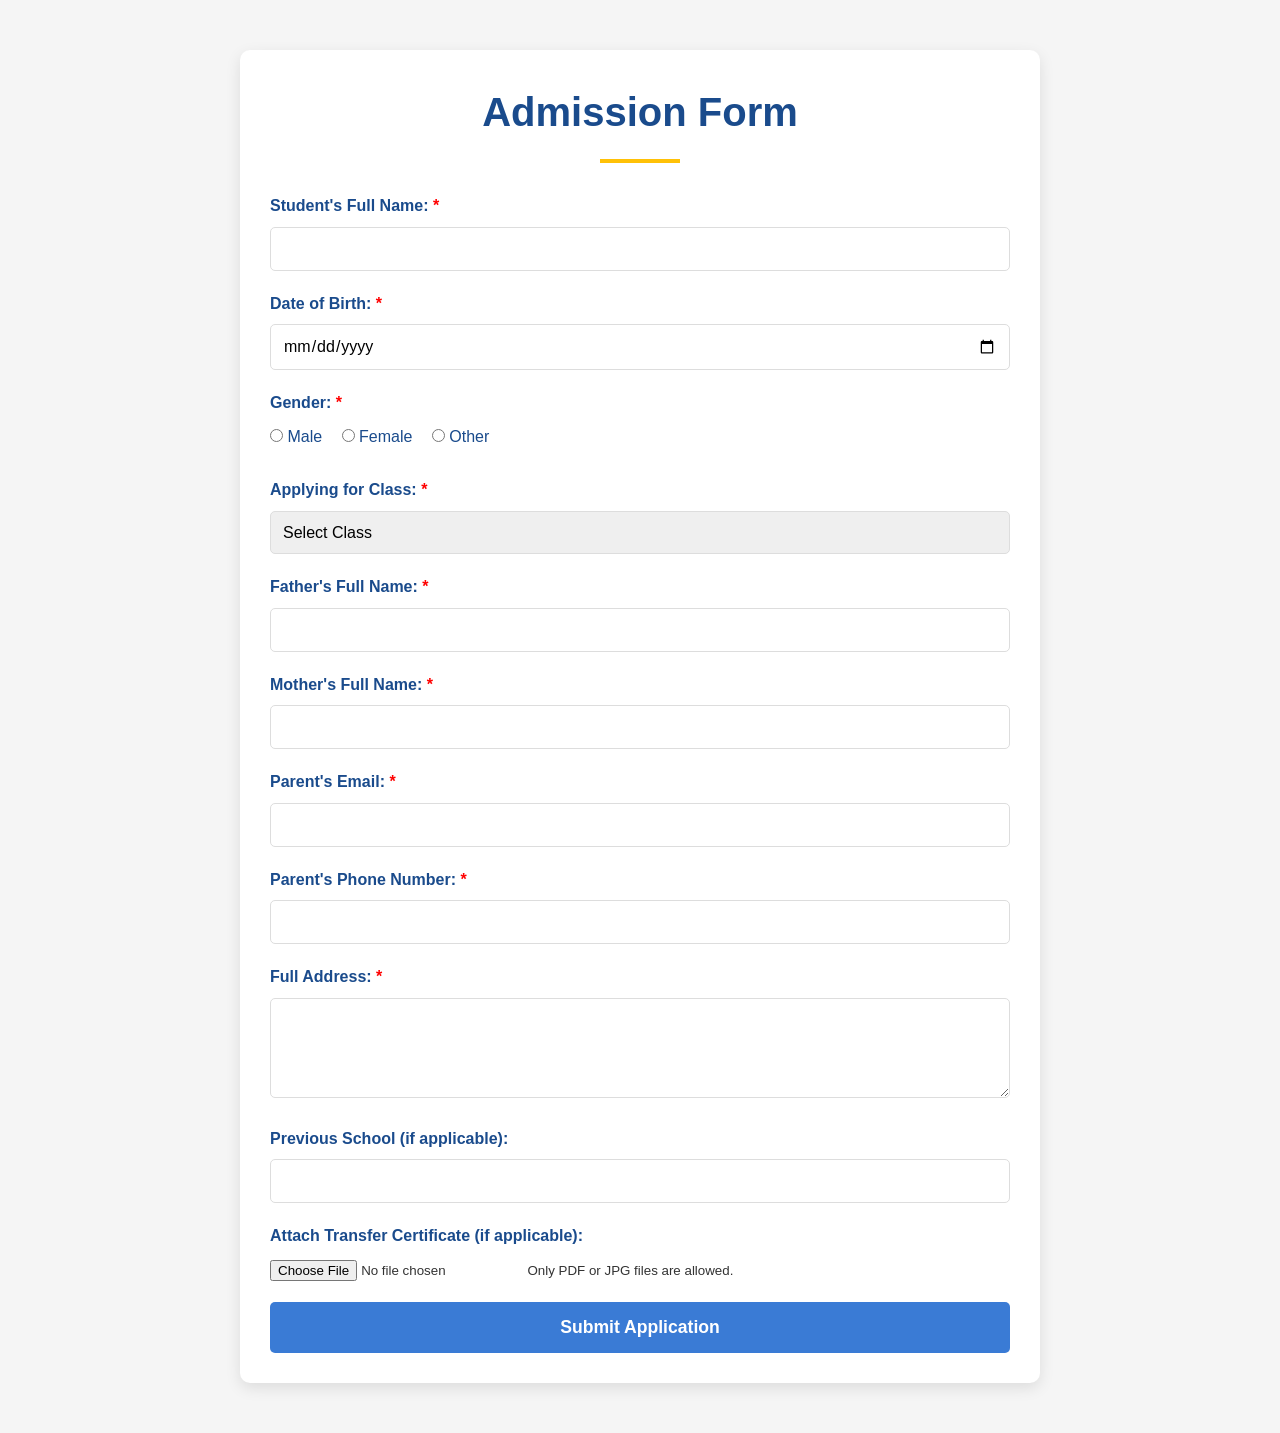
<file: Admission .html>
<!DOCTYPE html>
<html lang="en">
<head>
    <meta charset="UTF-8">
    <meta name="viewport" content="width=device-width, initial-scale=1.0">
    <title>Admission Form - R.N. Tagore Higher Secondary School</title>
    <link rel="stylesheet" href="https://cdnjs.cloudflare.com/ajax/libs/font-awesome/6.4.0/css/all.min.css">
    <link rel="shortcut icon" href="https://media-hosting.imagekit.io/09320f4d0ad84f25/rn%20tagore%20logo%202.o.png?Expires=1838483430&Key-Pair-Id=K2ZIVPTIP2VGHC&Signature=PdGQ1ljtS~a8gpczWKoe9NfKau2eJxP-pzIYO2veq6HGLycqNCPnJjX7n~dYt48BVP34l~kLGS8Hiwzvc75WG-xUyjmW~iCWuvsxVRlITjQirRdiyTeIazn91RwL0tDwMdJ85hxP37gp5d4k2hbjB7IjwJ5Gklgm32tkHiqCxt~4po4s6OlWfRWVdrxSJXkMOaGsi2ulh41KT-ZPPyGVP81lajEutHXlO1OrQeocvDp0nhQnGd-0Yb1peyDDt8SsJUtRY586mYPolBp7jvMSILv2ybMi6dJbvH6WIFO8zEtzDLrSscvsVejXSAGrm~9~EwzW7-EEn-YAmuCwFstZLg__" type="image/x-icon">
    <link rel="apple-touch-icon" href="https://media-hosting.imagekit.io/09320f4d0ad84f25/rn%20tagore%20logo%202.o.png?Expires=1838483430&Key-Pair-Id=K2ZIVPTIP2VGHC&Signature=PdGQ1ljtS~a8gpczWKoe9NfKau2eJxP-pzIYO2veq6HGLycqNCPnJjX7n~dYt48BVP34l~kLGS8Hiwzvc75WG-xUyjmW~iCWuvsxVRlITjQirRdiyTeIazn91RwL0tDwMdJ85hxP37gp5d4k2hbjB7IjwJ5Gklgm32tkHiqCxt~4po4s6OlWfRWVdrxSJXkMOaGsi2ulh41KT-ZPPyGVP81lajEutHXlO1OrQeocvDp0nhQnGd-0Yb1peyDDt8SsJUtRY586mYPolBp7jvMSILv2ybMi6dJbvH6WIFO8zEtzDLrSscvsVejXSAGrm~9~EwzW7-EEn-YAmuCwFstZLg__" sizes="180x180">
    <style>
        /* Inherit global styles from the provided HTML */
        :root {
            --primary-blue: #1a4b8c;
            --secondary-blue: #3a7bd5;
            --white: #ffffff;
            --light-gray: #f5f5f5;
            --accent-yellow: #ffc107;
        }

        * {
            margin: 0;
            padding: 0;
            box-sizing: border-box;
            font-family: 'Segoe UI', Tahoma, Geneva, Verdana, sans-serif;
        }

        body {
            line-height: 1.6;
            color: #333;
            background: var(--light-gray);
        }

        .container {
            width: 90%;
            max-width: 800px;
            margin: 50px auto;
            padding: 30px;
            background: var(--white);
            border-radius: 10px;
            box-shadow: 0 5px 15px rgba(0, 0, 0, 0.1);
        }

        h2 {
            font-size: 2.5rem;
            margin-bottom: 30px;
            color: var(--primary-blue);
            text-align: center;
            position: relative;
        }

        h2::after {
            content: '';
            display: block;
            width: 80px;
            height: 4px;
            background: var(--accent-yellow);
            margin: 15px auto;
        }

        .form-group {
            margin-bottom: 20px;
        }

        label {
            display: block;
            margin-bottom: 8px;
            font-weight: bold;
            color: var(--primary-blue);
        }

        input[type="text"],
        input[type="date"],
        input[type="email"],
        input[type="number"],
        select,
        textarea {
            width: 100%;
            padding: 12px;
            border: 1px solid #ddd;
            border-radius: 5px;
            font-size: 1rem;
            box-sizing: border-box;
        }

        select {
            appearance: none;
            background-image: url('data:image/svg+xml;charset=UTF-8,%3Csvg%20fill%3D%22%23333%22%20viewBox%3D%220%200%2024%2024%22%20width%3D%2216%22%20height%3D%2216%22%3E%3Cpath%20d%3DM7%2010l5%205%205-5z%22%2F%3E%3Cpath%20d%3D%22M0%200h24v24H0z%22%20fill%3D%22none%22%2F%3E%3C%2Fsvg%3E');
            background-repeat: no-repeat;
            background-position: right 12px center;
            padding-right: 30px;
        }

        textarea {
            resize: vertical;
            min-height: 100px;
        }

        .radio-group label {
            display: inline-block;
            margin-right: 15px;
            font-weight: normal;
        }

        .submit-btn {
            display: block;
            width: 100%;
            padding: 15px;
            background: var(--secondary-blue);
            color: var(--white);
            border: none;
            border-radius: 5px;
            font-size: 1.1rem;
            font-weight: 600;
            cursor: pointer;
            transition: background-color 0.3s ease;
        }

        .submit-btn:hover {
            background: var(--primary-blue);
        }

        .required::after {
            content: " *";
            color: red;
        }
    </style>
</head>
<body>
    <div class="container">
        <h2>Admission Form</h2>
        <form action="#" method="POST">
            <div class="form-group">
                <label for="student_name" class="required">Student's Full Name:</label>
                <input type="text" id="student_name" name="student_name" required>
            </div>

            <div class="form-group">
                <label for="date_of_birth" class="required">Date of Birth:</label>
                <input type="date" id="date_of_birth" name="date_of_birth" required>
            </div>

            <div class="form-group">
                <label for="gender" class="required">Gender:</label>
                <div class="radio-group">
                    <label><input type="radio" name="gender" value="male" required> Male</label>
                    <label><input type="radio" name="gender" value="female" required> Female</label>
                    <label><input type="radio" name="gender" value="other" required> Other</label>
                </div>
            </div>

            <div class="form-group">
                <label for="class_applying_for" class="required">Applying for Class:</label>
                <select id="class_applying_for" name="class_applying_for" required>
                    <option value="">Select Class</option>
                    <option value="nursery">Nursery</option>
                    <option value="lkg">LKG</option>
                    <option value="ukg">UKG</option>
                    <option value="1">Class 1</option>
                    <option value="2">Class 2</option>
                    <option value="3">Class 3</option>
                    <option value="4">Class 4</option>
                    <option value="5">Class 5</option>
                    <option value="6">Class 6</option>
                    <option value="7">Class 7</option>
                    <option value="8">Class 8</option>
                    <option value="9">Class 9</option>
                    <option value="10">Class 10</option>
                    <option value="11">Class 11</option>
                    <option value="12">Class 12</option>
                </select>
            </div>

            <div class="form-group">
                <label for="father_name" class="required">Father's Full Name:</label>
                <input type="text" id="father_name" name="father_name" required>
            </div>

            <div class="form-group">
                <label for="mother_name" class="required">Mother's Full Name:</label>
                <input type="text" id="mother_name" name="mother_name" required>
            </div>

            <div class="form-group">
                <label for="parent_email" class="required">Parent's Email:</label>
                <input type="email" id="parent_email" name="parent_email" required>
            </div>

            <div class="form-group">
                <label for="parent_phone" class="required">Parent's Phone Number:</label>
                <input type="number" id="parent_phone" name="parent_phone" required>
            </div>

            <div class="form-group">
                <label for="address" class="required">Full Address:</label>
                <textarea id="address" name="address" rows="3" required></textarea>
            </div>

            <div class="form-group">
                <label for="previous_school">Previous School (if applicable):</label>
                <input type="text" id="previous_school" name="previous_school">
            </div>

            <div class="form-group">
                <label for="transfer_certificate">Attach Transfer Certificate (if applicable):</label>
                <input type="file" id="transfer_certificate" name="transfer_certificate">
                <small>Only PDF or JPG files are allowed.</small>
            </div>

            <button type="submit" class="submit-btn">Submit Application</button>
        </form>
    </div>
</body>
</html>
</file>
